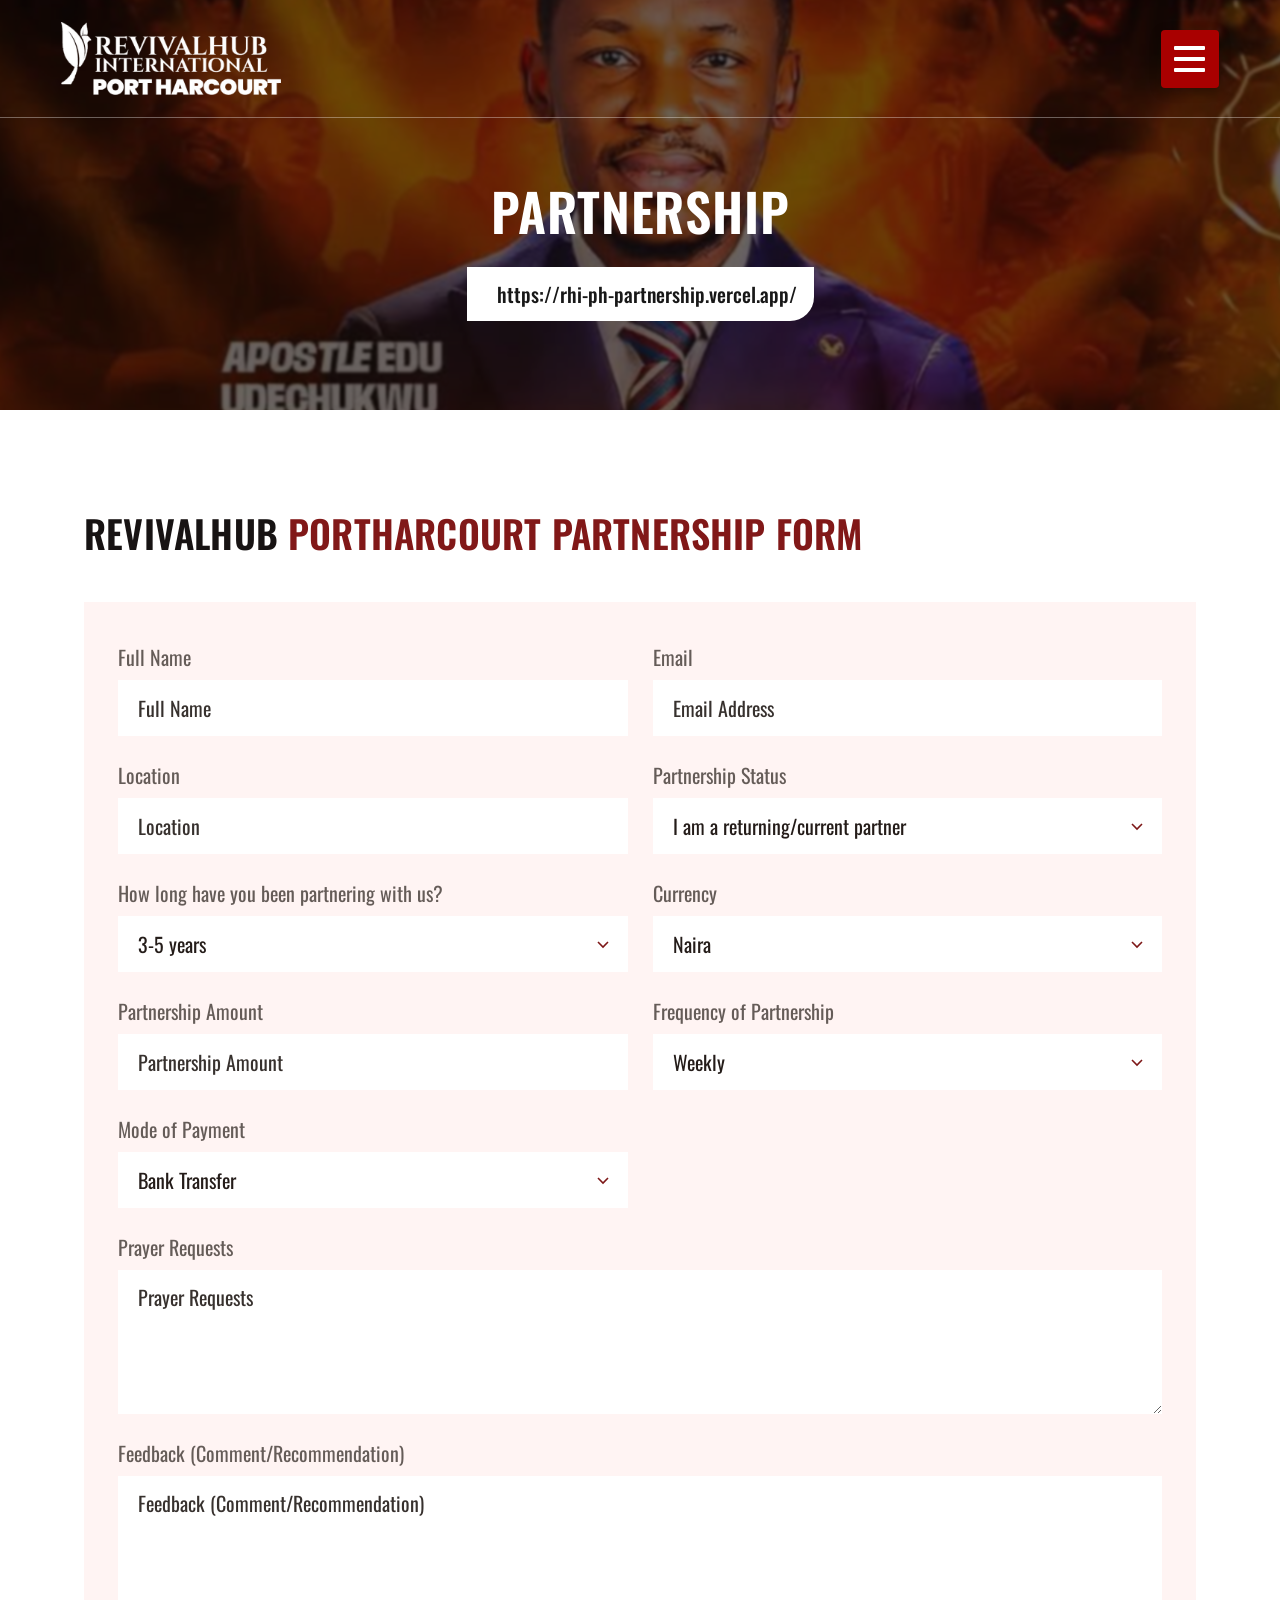
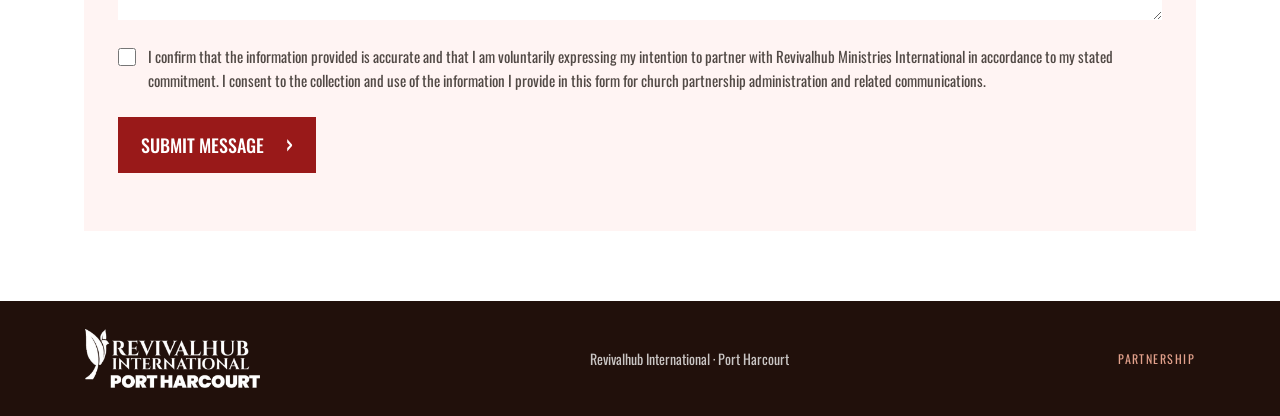
<file: index.html>
<!doctype html>
<html lang="en">
<head>
  <meta charset="utf-8">
  <meta name="viewport" content="width=device-width, initial-scale=1">
  <meta name="theme-color" content="#25100c">
  <meta name="description" content="Revivalhub International Port Harcourt partnership form.">
  <title>Partnership | Revivalhub International Port Harcourt</title>
  <link rel="preconnect" href="https://fonts.googleapis.com">
  <link rel="preconnect" href="https://fonts.gstatic.com" crossorigin>
  <link href="https://fonts.googleapis.com/css2?family=Oswald:wght@400;500;600;700&display=swap" rel="stylesheet">
  <link rel="stylesheet" href="styles.css">
</head>
<body>
  <header class="page-hero">
    <div class="hero-photo" aria-hidden="true"></div>
    <div class="hero-overlay" aria-hidden="true"></div>
    <nav class="topbar" aria-label="Main navigation">
      <a class="logo-link" href="#partnership-form" aria-label="Revivalhub International Port Harcourt partnership form">
        <img class="logo" src="revivalhub-port-harcourt-logo.png" alt="Revivalhub International Port Harcourt">
      </a>
      <a class="menu-button" href="#partnership-form" aria-label="Go to partnership form"><span></span><span></span><span></span></a>
    </nav>
    <div class="hero-title">
      <h1>PARTNERSHIP</h1>
      <nav class="breadcrumb" aria-label="Breadcrumb"><a href="https://revivalhubinternational.org/"></a><a href="https://rhi-ph-partnership.vercel.app/">https://rhi-ph-partnership.vercel.app/</a></nav>
    </div>
  </header>

  <main class="form-section" id="partnership-form">
    <div class="form-intro"><p></p><h2>REVIVALHUB <span>PORTHARCOURT PARTNERSHIP FORM</span></h2></div>
    <form class="partner-form" id="partner-form" action="https://formsubmit.co/revivalhubph1@gmail.com" method="POST">
      <input type="hidden" name="_subject" value="Revivalhub Port Harcourt partnership form">
      <input type="hidden" name="_template" value="table">
      <input type="hidden" name="_next" value="https://rhi-ph-partnership.vercel.app/thank-you.html">
      <input type="text" name="_honey" tabindex="-1" autocomplete="off" style="display:none">
      <label class="field">Full Name<input name="fullName" type="text" autocomplete="name" placeholder="Full Name" required></label>
      <label class="field">Email<input name="email" type="email" autocomplete="email" placeholder="Email Address" required></label>
      <label class="field">Location<input name="location" type="text" autocomplete="address-level2" placeholder="Location" required></label>
      <label class="field">Partnership Status<select name="status" required><option value="I am a returning/current partner" selected>I am a returning/current partner</option><option value="I am a new partner joining this vision">I am a new partner joining this vision</option></select></label>
      <label class="field">How long have you been partnering with us?<select name="duration" required><option selected>3-5 years</option><option>2-3 years</option><option>Less than a year</option><option>Few Months Now</option><option>Just now</option></select></label>
      <label class="field">Currency<select name="currency" required><option selected>Naira</option><option>Dollars</option><option>Pounds</option><option>Euro</option><option>Cryptocurrency</option></select></label>
      <label class="field">Partnership Amount<input name="amount" type="number" min="0" step="any" placeholder="Partnership Amount" required></label>
      <label class="field">Frequency of Partnership<select name="frequency" required><option selected>Weekly</option><option>Monthly</option><option>Quarterly</option><option>Annually</option></select></label>
      <label class="field">Mode of Payment<select name="paymentMode" required><option selected>Bank Transfer</option><option>Online Payment</option><option>Cash</option></select></label>
      <label class="field field-wide">Prayer Requests<textarea name="prayerRequests" rows="4" placeholder="Prayer Requests"></textarea></label>
      <label class="field field-wide">Feedback (Comment/Recommendation)<textarea name="feedback" rows="4" placeholder="Feedback (Comment/Recommendation)"></textarea></label>
      <label class="consent"><input type="checkbox" name="consent" required><span>I confirm that the information provided is accurate and that I am voluntarily expressing my intention to partner with Revivalhub Ministries International in accordance to my stated commitment. I consent to the collection and use of the information I provide in this form for church partnership administration and related communications.</span></label>
      <button class="submit-button" type="submit">SUBMIT MESSAGE <span aria-hidden="true">›</span></button>
      <p class="form-status" id="form-status" role="status" aria-live="polite"></p>
    </form>
  </main>

  <footer class="page-footer"><img src="revivalhub-port-harcourt-logo.png" alt="Revivalhub International Port Harcourt"><p>Revivalhub International · Port Harcourt</p><span>PARTNERSHIP</span></footer>
</body>
</html>
</file>
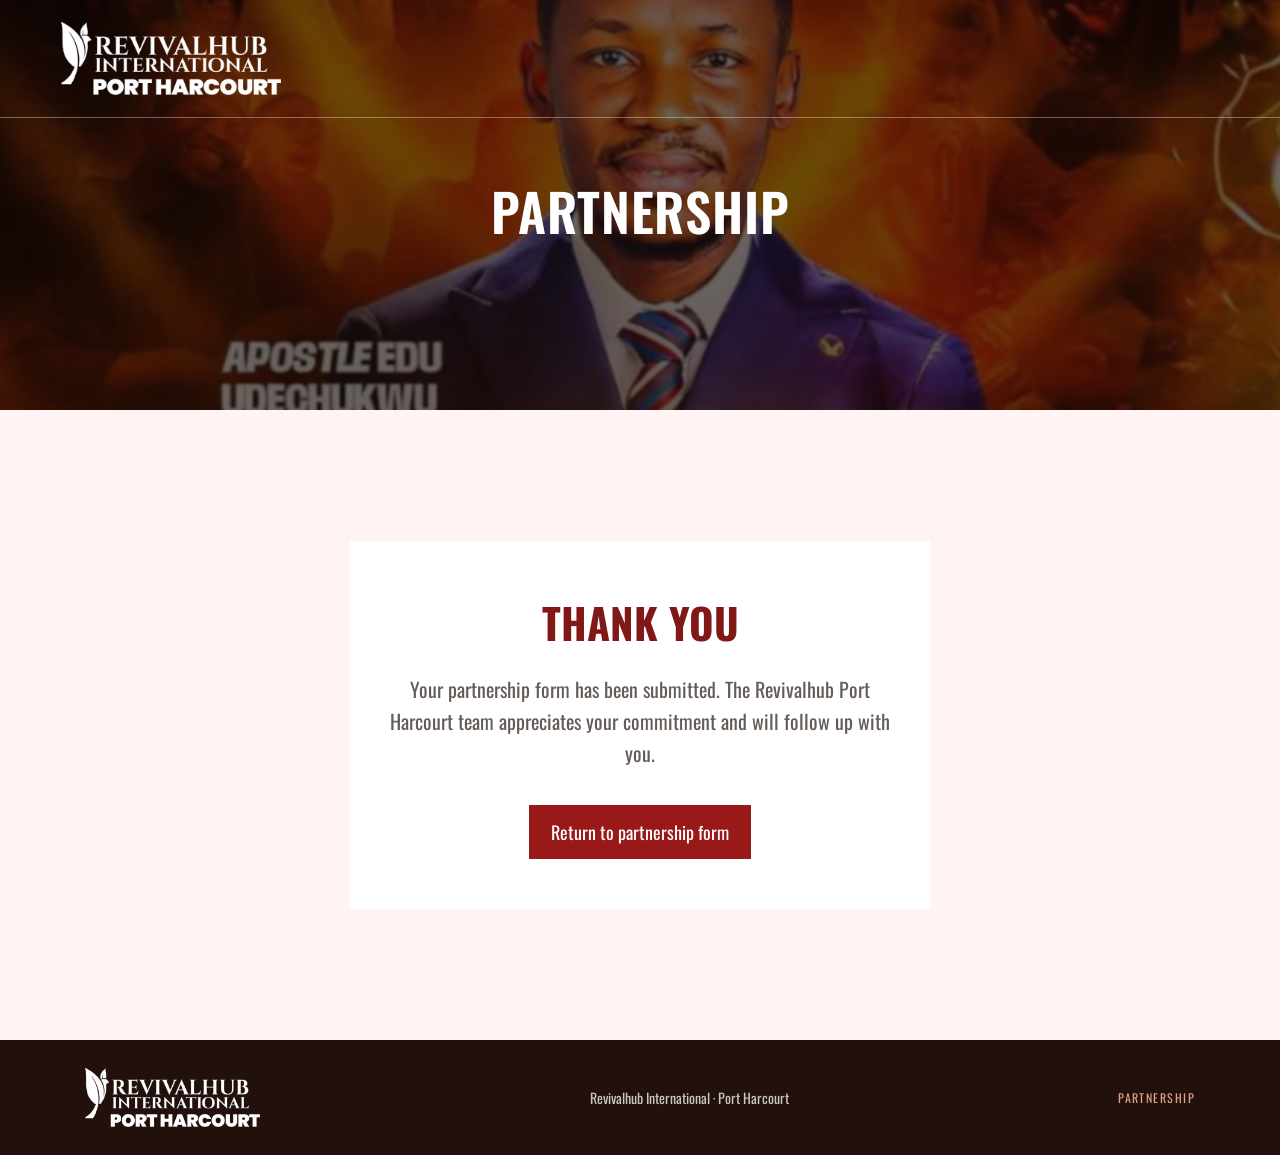
<file: thank-you.html>
<!doctype html>
<html lang="en">
<head>
  <meta charset="utf-8">
  <meta name="viewport" content="width=device-width, initial-scale=1">
  <meta name="theme-color" content="#25100c">
  <title>Thank you | Revivalhub International Port Harcourt</title>
  <link rel="preconnect" href="https://fonts.googleapis.com">
  <link rel="preconnect" href="https://fonts.gstatic.com" crossorigin>
  <link href="https://fonts.googleapis.com/css2?family=Oswald:wght@400;500;600;700&display=swap" rel="stylesheet">
  <link rel="stylesheet" href="styles.css">
  <style>
    .thank-you{min-height:70vh;display:grid;place-items:center;padding:35px 20px;background:#fff4f3;text-align:center}.thank-you-card{max-width:580px;padding:50px 34px;background:#fff}.thank-you-card h1{font-size:42px;color:#811818;margin:0 0 14px}.thank-you-card p{font-size:20px;line-height:1.6;color:#655c58}.thank-you-card a{display:inline-block;margin-top:16px;background:#991919;color:#fff;text-decoration:none;padding:14px 22px;font-size:18px}
  </style>
</head>
<body>
  <header class="page-hero">
    <div class="hero-photo" aria-hidden="true"></div><div class="hero-overlay" aria-hidden="true"></div>
    <nav class="topbar" aria-label="Main navigation"><a class="logo-link" href="index.html"><img class="logo" src="revivalhub-port-harcourt-logo.png" alt="Revivalhub International Port Harcourt"></a></nav>
    <div class="hero-title"><h1>PARTNERSHIP</h1></div>
  </header>
  <main class="thank-you"><div class="thank-you-card"><h1>THANK YOU</h1><p>Your partnership form has been submitted. The Revivalhub Port Harcourt team appreciates your commitment and will follow up with you.</p><a href="index.html">Return to partnership form</a></div></main>
  <footer class="page-footer"><img src="revivalhub-port-harcourt-logo.png" alt="Revivalhub International Port Harcourt"><p>Revivalhub International · Port Harcourt</p><span>PARTNERSHIP</span></footer>
</body>
</html>
</file>
<file: styles.css>
*{box-sizing:border-box}html{scroll-behavior:smooth}body{margin:0;color:#171313;background:#fff;font-family:'Oswald',Arial,sans-serif;-webkit-font-smoothing:antialiased}.page-hero{height:410px;position:relative;overflow:hidden;background:#24110c;color:#fff}.hero-photo{position:absolute;inset:0;background-image:url('photo_2026-10-22_16-18-35.jpg');background-size:cover;background-position:center 31%;filter:blur(1px);transform:scale(1.015)}.hero-overlay{position:absolute;inset:0;background:rgba(17,8,6,.62)}.topbar{height:118px;position:relative;z-index:1;display:flex;align-items:center;justify-content:space-between;padding:14px 4.8%;border-bottom:1px solid rgba(255,255,255,.35)}.logo-link{display:block;width:220px;max-height:91px}.logo{display:block;width:100%;height:auto;max-height:90px;object-fit:contain;object-position:left center}.menu-button{width:58px;height:58px;border-radius:4px;background:#a90000;display:flex;flex-direction:column;align-items:center;justify-content:center;gap:7px;box-shadow:0 3px 12px rgba(0,0,0,.22)}.menu-button span{width:31px;height:4px;background:#fff;border-radius:1px}.hero-title{position:relative;z-index:1;text-align:center;padding:64px 22px 30px}.hero-title h1{font-size:52px;line-height:1.1;font-weight:600;margin:0 0 28px;letter-spacing:.015em}.breadcrumb{width:max-content;max-width:100%;min-height:54px;margin:0 auto;background:#fff;color:#151515;padding:11px 17px;display:flex;align-items:center;justify-content:center;gap:13px;border-radius:0 0 24px 0;font-size:20px;font-weight:500;overflow-wrap:anywhere}.breadcrumb a{color:#181818;text-decoration:none}.breadcrumb span{font-weight:500}.breadcrumb strong{color:#861d1d;font-weight:500}.form-section{max-width:1160px;margin:0 auto;padding:78px 24px 70px}.form-intro{margin-bottom:44px}.form-intro>p{font-size:20px;font-weight:600;color:#7e1717;margin:0 0 22px 36px}.form-intro h2{font-size:38px;font-weight:600;line-height:1.25;margin:0;letter-spacing:.005em}.form-intro h2 span{color:#811818}.partner-form{background:#fff4f3;padding:40px 34px 34px;display:grid;grid-template-columns:1fr 1fr;column-gap:25px;row-gap:24px}.field{display:flex;flex-direction:column;gap:8px;color:#655c58;font-size:20px;font-weight:400}.field input,.field select,.field textarea{width:100%;min-height:56px;border:0;background:#fff;padding:12px 20px;color:#241c19;font:400 20px 'Oswald',Arial,sans-serif;border-radius:0;outline:1px solid transparent}.field input:focus,.field select:focus,.field textarea:focus{outline-color:#9b2929}.field textarea{min-height:120px;resize:vertical}.field input::placeholder,.field textarea::placeholder{color:#37312e;opacity:1}.field select{appearance:none;background-image:url("data:image/svg+xml,%3Csvg xmlns='http://www.w3.org/2000/svg' width='14' height='14' viewBox='0 0 14 14'%3E%3Cpath d='m2 5 5 5 5-5' fill='none' stroke='%237d1717' stroke-width='1.6'/%3E%3C/svg%3E");background-repeat:no-repeat;background-position:right 18px center;padding-right:42px}.field-wide,.consent,.submit-button,.form-status{grid-column:1/-1}.consent{display:flex;align-items:flex-start;gap:12px;color:#514945;font-size:15px;line-height:1.65}.consent input{width:18px;height:18px;flex:0 0 18px;margin:4px 0 0;accent-color:#861919}.submit-button{justify-self:start;min-width:190px;border:0;background:#991919;color:#fff;padding:15px 23px;font:500 18px 'Oswald',Arial,sans-serif;text-transform:uppercase;cursor:pointer;transition:background .2s}.submit-button:hover{background:#6f1111}.submit-button span{font-size:24px;line-height:12px;margin-left:18px}.submit-button:disabled{opacity:.65;cursor:wait}.form-status{margin:0;color:#36643f;font-size:15px}.page-footer{min-height:115px;background:#21100b;color:#fff;display:flex;align-items:center;justify-content:space-between;padding:22px max(calc((100vw - 1110px)/2),24px);gap:25px}.page-footer img{width:175px;height:auto;max-height:60px;object-fit:contain;object-position:left center}.page-footer p{margin:0;font-size:14px;color:rgba(255,255,255,.76)}.page-footer>span{font-size:12px;letter-spacing:.12em;color:#e3a18c}
@media(max-width:700px){.page-hero{height:360px}.topbar{height:100px;padding-inline:20px}.logo-link{width:185px}.menu-button{width:50px;height:50px}.menu-button span{width:26px;height:3px}.hero-title{padding-top:64px}.hero-title h1{font-size:42px;margin-bottom:24px}.breadcrumb{width:auto;min-height:48px;gap:8px;font-size:15px;padding:10px 12px}.form-section{padding:52px 18px 48px}.form-intro{margin-bottom:28px}.form-intro>p{margin-left:12px;margin-bottom:14px;font-size:18px}.form-intro h2{font-size:31px}.partner-form{padding:25px 18px;grid-template-columns:1fr;row-gap:19px}.field{font-size:17px}.field input,.field select,.field textarea{font-size:18px;min-height:52px;padding-inline:14px}.field-wide,.consent,.submit-button,.form-status{grid-column:auto}.field textarea{min-height:105px}.consent{font-size:13px}.page-footer{padding:22px;flex-wrap:wrap;gap:15px}.page-footer img{width:150px}.page-footer p{font-size:12px}.page-footer>span{margin-left:auto;font-size:10px}}
@media(max-width:420px){.page-hero{height:340px}.logo-link{width:160px}.hero-title h1{font-size:37px}.breadcrumb{font-size:13px;gap:7px}.form-intro h2{font-size:27px}.page-footer p{width:100%;order:3}}
</file>
